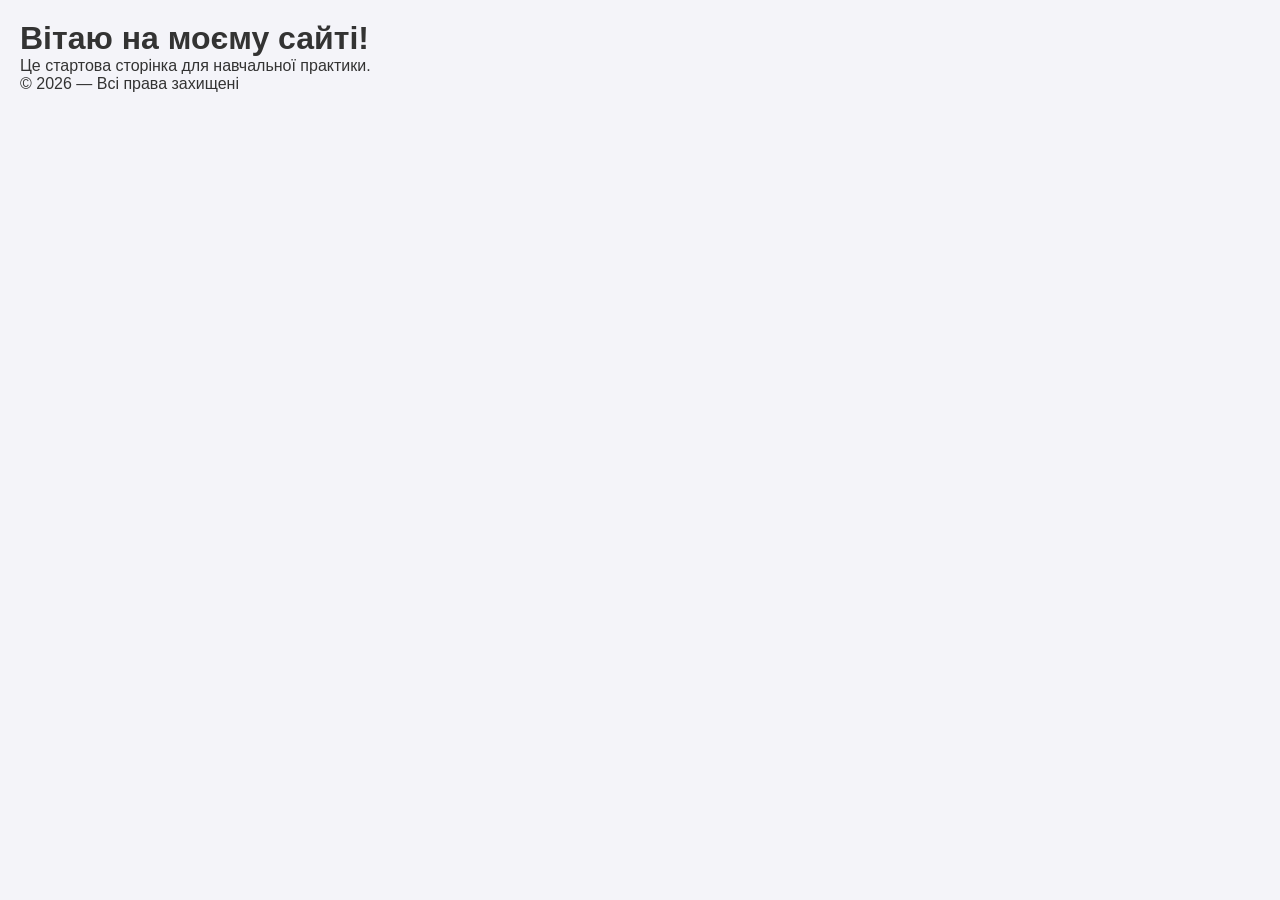
<file: index.html>
<!DOCTYPE html>
<html lang="uk">
<head>
    <meta charset="UTF-8">
    <meta name="viewport" content="width=device-width, initial-scale=1.0">
    <title>Моя Практика</title>
    <link rel="stylesheet" href="css/style.css">
</head>
<body>
    <header>
        <h1>Вітаю на моєму сайті!</h1>
    </header>
    <main>
        <p>Це стартова сторінка для навчальної практики.</p>
    </main>
    <footer>
        <p>&copy; 2026 — Всі права захищені</p>
    </footer>
</body>
</html>
</file>
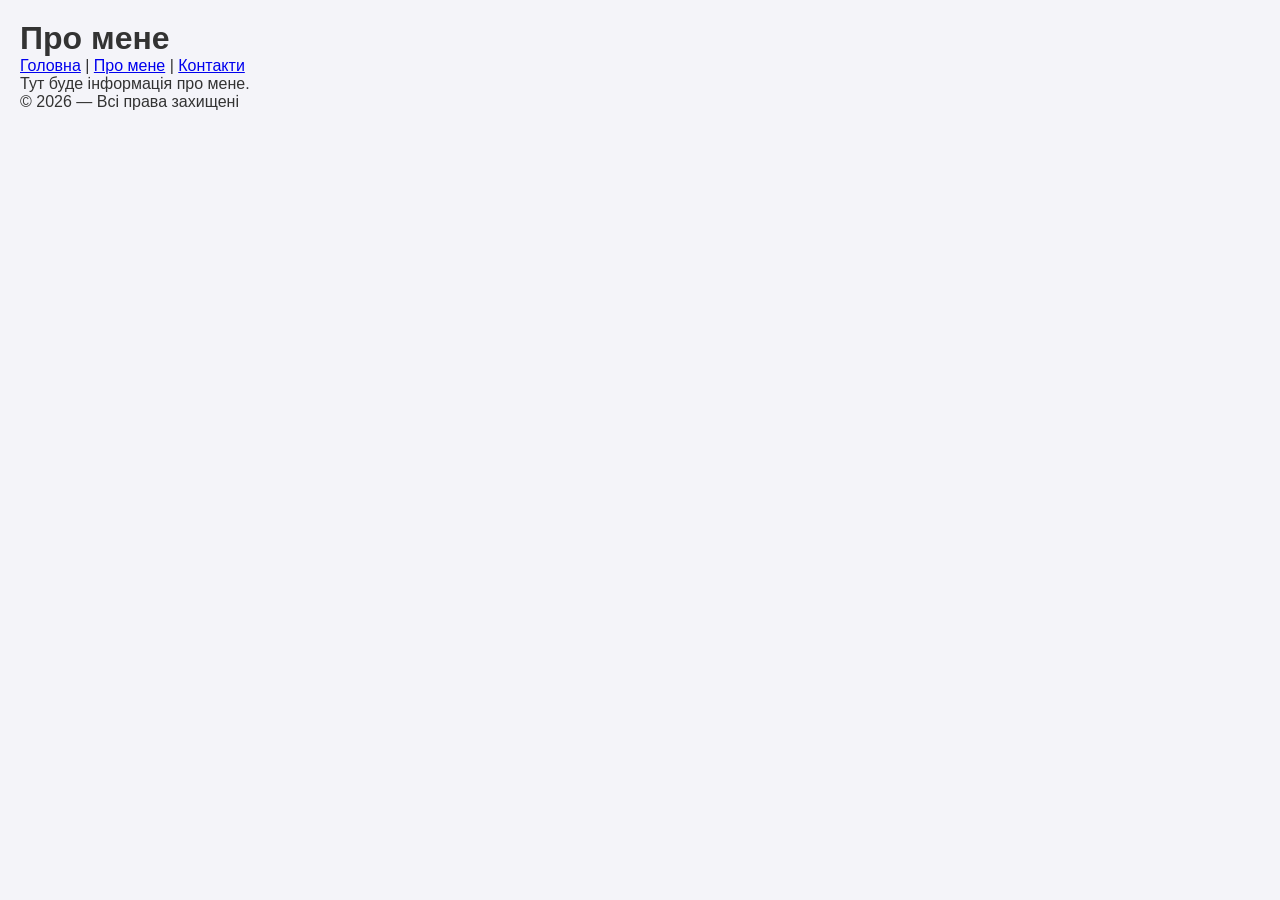
<file: about.html>
<!DOCTYPE html>
<html lang="uk">
<head>
    <meta charset="UTF-8">
    <meta name="viewport" content="width=device-width, initial-scale=1.0">
    <title>Про мене — Практика</title>
    <link rel="stylesheet" href="css/style.css">
</head>
<body>
    <header>
        <h1>Про мене</h1>
        <nav>
            <a href="index.html">Головна</a> |
            <a href="about.html">Про мене</a> |
            <a href="contact.html">Контакти</a>
        </nav>
    </header>
    <main>
        <p>Тут буде інформація про мене.</p>
    </main>
    <footer>
        <p>&copy; 2026 — Всі права захищені</p>
    </footer>
</body>
</html>
</file>
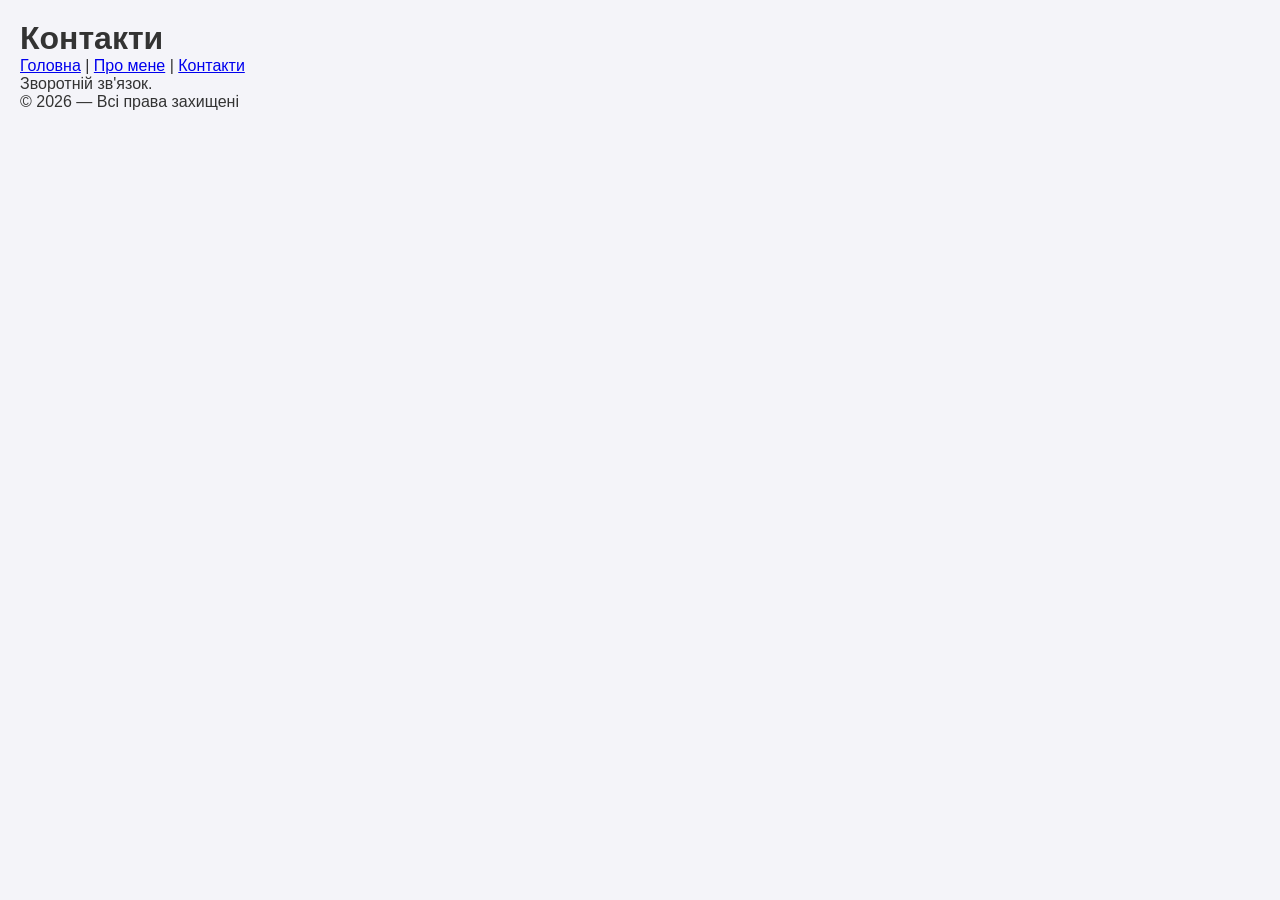
<file: contact.html>
<!DOCTYPE html>
<html lang="uk">
<head>
    <meta charset="UTF-8">
    <meta name="viewport" content="width=device-width, initial-scale=1.0">
    <title>Контакти — Практика</title>
    <link rel="stylesheet" href="css/style.css">
</head>
<body>
    <header>
        <h1>Контакти</h1>
        <nav>
            <a href="index.html">Головна</a> |
            <a href="about.html">Про мене</a> |
            <a href="contact.html">Контакти</a>
        </nav>
    </header>
    <main>
        <p>Зворотній зв'язок.</p>
    </main>
    <footer>
        <p>&copy; 2026 — Всі права захищені</p>
    </footer>
</body>
</html>
</file>
<file: css/style.css>
* {
    margin: 0;
    padding: 0;
    box-sizing: border-box;
}

body {
    font-family: Arial, sans-serif;
    background-color: #f4f4f9;
    color: #333;
    padding: 20px;
}
</file>
